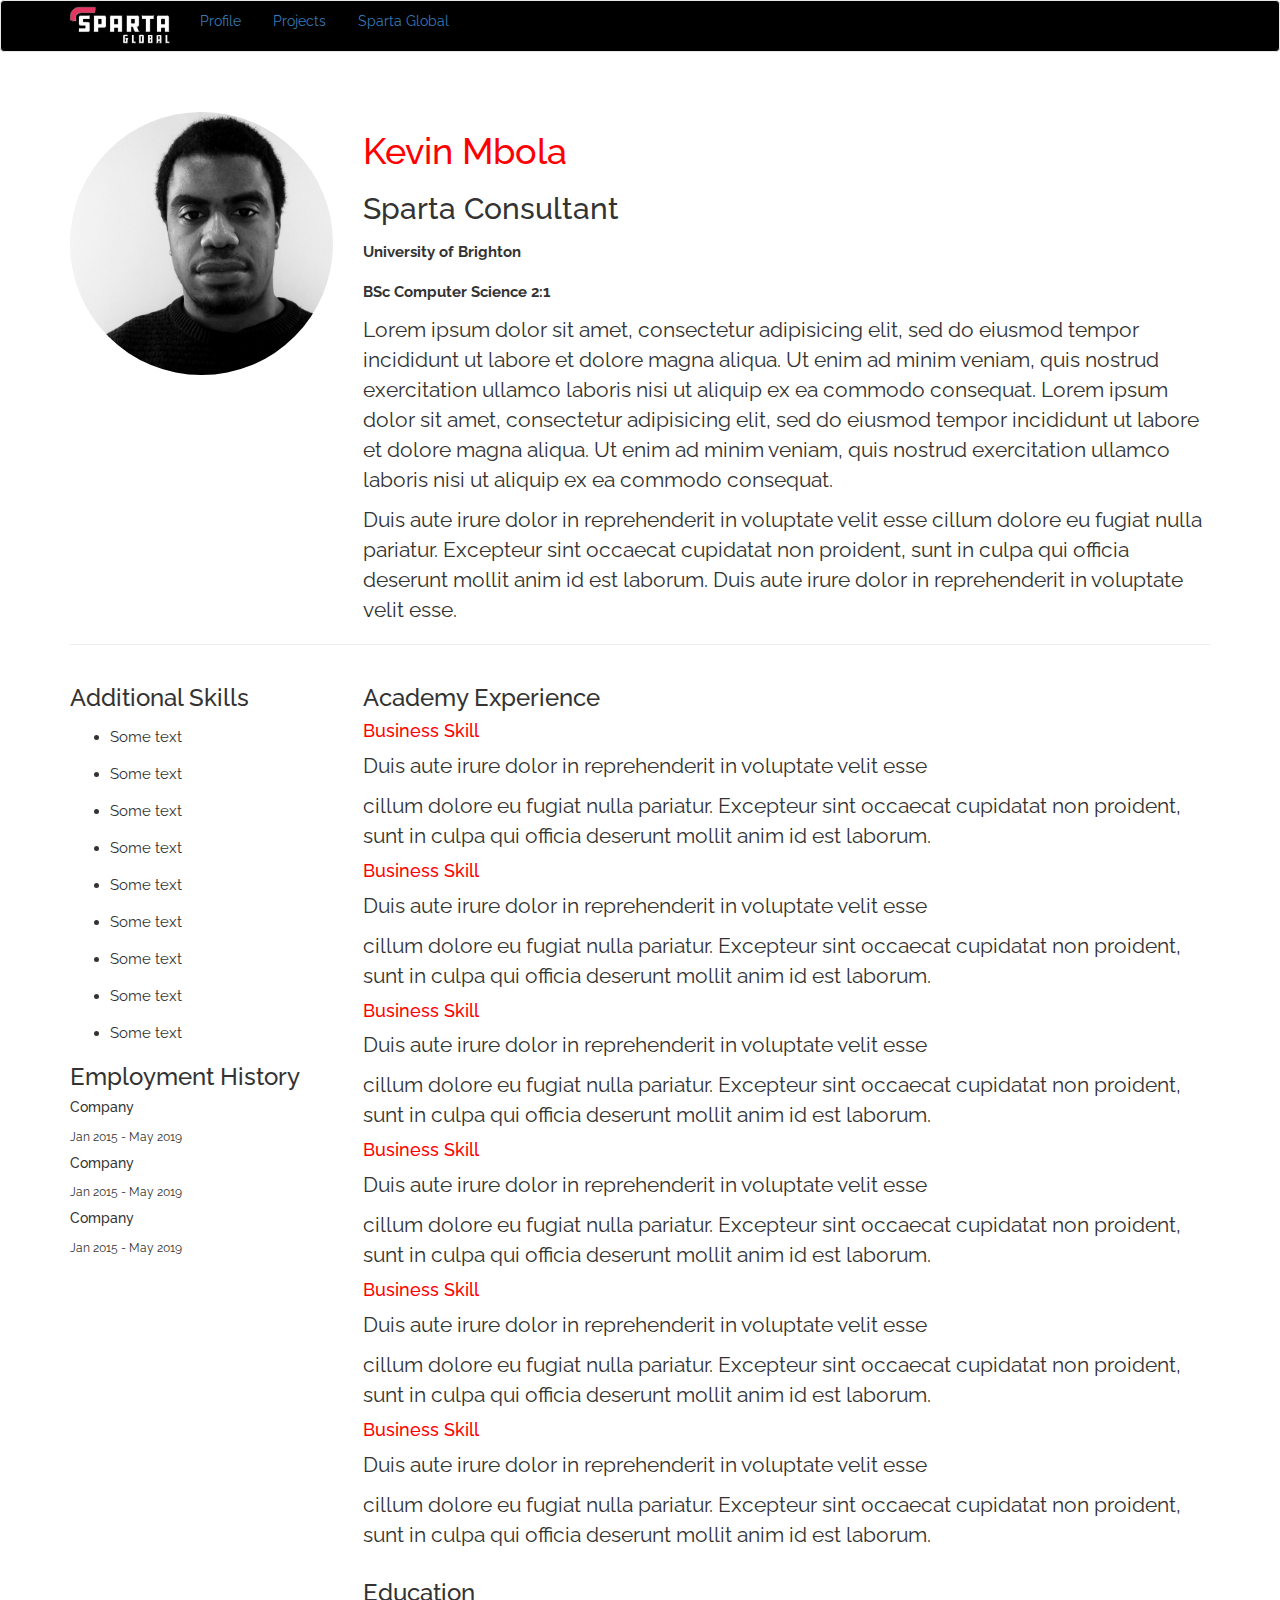
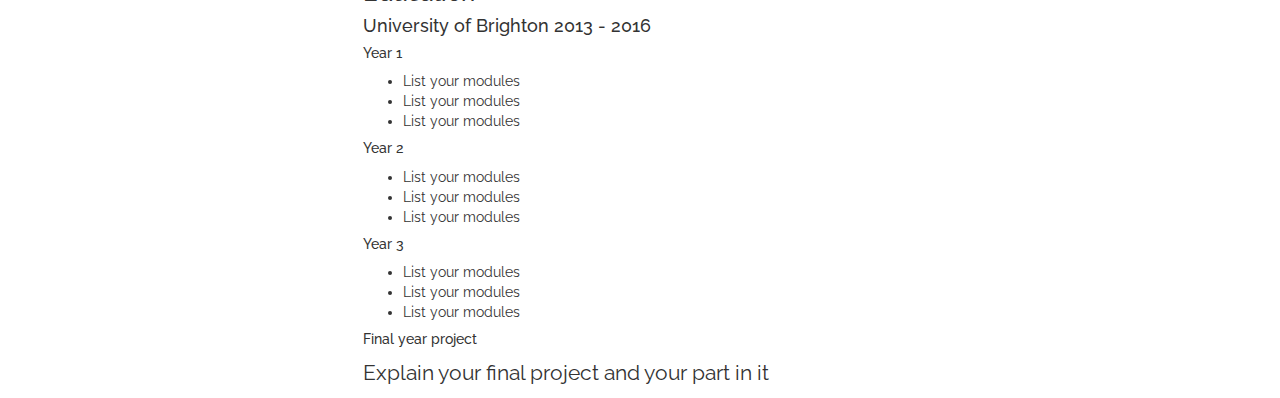
<file: index.html>
<!DOCTYPE html>
<html>
	<head>
		<title>Kevin's Portfolio</title>
		<link href="https://maxcdn.bootstrapcdn.com/bootstrap/3.3.7/css/bootstrap.min.css" rel="stylesheet" integrity="sha384-BVYiiSIFeK1dGmJRAkycuHAHRg32OmUcww7on3RYdg4Va+PmSTsz/K68vbdEjh4u" crossorigin="anonymous">
		<link rel="stylesheet" type="text/css" href="css/index.css">
		<link href="https://fonts.googleapis.com/css?family=Raleway" rel="stylesheet">
	</head>
	<body>
		<div class="header">
			<nav class="navbar navbar-default" role="navigation">
				<div class="container">
					<div class="navbar-header">
						<a class="navbar-brand" href="https://www.spartaglobal.com/">
  							<img id="logo" src="images/logo.png">
						</a>
					</div>
					<div class="collapse navbar-collapse">
						<ul class="nav nav-pills">
						  <li role="presentation"><a href="index.html">Profile</a></li>
						  <li role="presentation"><a href="profile.html">Projects</a></li>
						  <li role="presentation"><a href="https://www.spartaglobal.com/">Sparta Global</a></li>
						</ul>
					</div>
				</div>
			</nav>
		</div>
		<div class="container">
			<div class="page-header">
				<div class="row row-margin">
					<div class="col-lg-3 col-md-6 col-sm-12">
						<img src="images/profile.jpg" class="img-responsive img-circle">
					</div>
					<div class="col-lg-9 col-md-6 col-sm-12">
						<h1>Kevin Mbola</h1>
						<h2>Sparta Consultant</h2>
						<div class="university">
							<p>
								<b>University of Brighton</b>
							</p>
							<p>
								<b>BSc Computer Science 2:1</b>
							</p>
						</div>
						<div class="bio">
							<p>
								Lorem ipsum dolor sit amet, consectetur adipisicing elit, sed do eiusmod
								tempor incididunt ut labore et dolore magna aliqua. Ut enim ad minim veniam,
								quis nostrud exercitation ullamco laboris nisi ut aliquip ex ea commodo
								consequat. Lorem ipsum dolor sit amet, consectetur adipisicing elit, sed do eiusmod
								tempor incididunt ut labore et dolore magna aliqua. Ut enim ad minim veniam,
								quis nostrud exercitation ullamco laboris nisi ut aliquip ex ea commodo
								consequat. 
							</p>
							<p>
								Duis aute irure dolor in reprehenderit in voluptate velit esse
								cillum dolore eu fugiat nulla pariatur. Excepteur sint occaecat cupidatat non
								proident, sunt in culpa qui officia deserunt mollit anim id est laborum.
								Duis aute irure dolor in reprehenderit in voluptate velit esse.
							</p>
						</div>
					</div>
				</div>
			</div>
			<div class="row row-margin">
				<div class="col-lg-3 col-md-6 col-sm-12">
					<div class="skills">
						<h3>Additional Skills</h3>
						<ul>
							<li>Some text</li>
							<li>Some text</li>
							<li>Some text</li>
							<li>Some text</li>
							<li>Some text</li>
							<li>Some text</li>								
							<li>Some text</li>
							<li>Some text</li>
							<li>Some text</li>
						</ul>	
					</div>
					<div class="employment">
						<h3>Employment History</h3>
						<div id="company">
							<h5>Company</h5>
							<small>Jan 2015 - May 2019</small>
						</div>
						<div id="company">
							<h5>Company</h5>
							<small>Jan 2015 - May 2019</small>
						</div>
						<div id="company">
							<h5>Company</h5>
							<small>Jan 2015 - May 2019</small>
						</div>
					</div>
				</div>
				<div class="col-lg-9 col-md-6 col-sm-12">
					<h3>Academy Experience</h3>
					<h4>Business Skill</h4>
					<p>Duis aute irure dolor in reprehenderit in voluptate velit esse</p>
					<p>cillum dolore eu fugiat nulla pariatur. Excepteur sint occaecat cupidatat non
						proident, sunt in culpa qui officia deserunt mollit anim id est laborum.
					</p>
					<h4>Business Skill</h4>
					<p>Duis aute irure dolor in reprehenderit in voluptate velit esse
					</p>
					<p>cillum dolore eu fugiat nulla pariatur. Excepteur sint occaecat cupidatat non
						proident, sunt in culpa qui officia deserunt mollit anim id est laborum.
					</p>
					<h4>Business Skill</h4>
					<p>Duis aute irure dolor in reprehenderit in voluptate velit esse</p>
					<p>cillum dolore eu fugiat nulla pariatur. Excepteur sint occaecat cupidatat non
						proident, sunt in culpa qui officia deserunt mollit anim id est laborum.
					</p>
					<h4>Business Skill</h4>
					<p>Duis aute irure dolor in reprehenderit in voluptate velit esse</p>
					<p>cillum dolore eu fugiat nulla pariatur. Excepteur sint occaecat cupidatat non
						proident, sunt in culpa qui officia deserunt mollit anim id est laborum.
					<h4>Business Skill</h4>
					<p>Duis aute irure dolor in reprehenderit in voluptate velit esse</p>
					<p>cillum dolore eu fugiat nulla pariatur. Excepteur sint occaecat cupidatat non
						proident, sunt in culpa qui officia deserunt mollit anim id est laborum.
					<h4>Business Skill</h4>
					<p>Duis aute irure dolor in reprehenderit in voluptate velit esse</p>
					<p>cillum dolore eu fugiat nulla pariatur. Excepteur sint occaecat cupidatat non
						proident, sunt in culpa qui officia deserunt mollit anim id est laborum.
					</p>
				</div>
			</div>
			<div class="row row-margin">
				<div class="col-md-3">
					
				</div>
				<div class="col-md-9">
					<div class="education">
						<h3>Education</h3>
						<h4>University of Brighton 2013 - 2016</h4>
						<h5>Year 1</h5>
						<ul>
							<li>List your modules</li>
							<li>List your modules</li>
							<li>List your modules</li>
						</ul>
						<h5>Year 2</h5>
						<ul>
							<li>List your modules</li>
							<li>List your modules</li>
							<li>List your modules</li>
						</ul>
						<h5>Year 3</h5>
						<ul>
							<li>List your modules</li>
							<li>List your modules</li>
							<li>List your modules</li>
						</ul>
						<h5>Final year project</h5>
						<p>Explain your final project and your part in it</p>
					</div>
				</div>
			</div>	
		</div>
	</body>
</html>
</file>
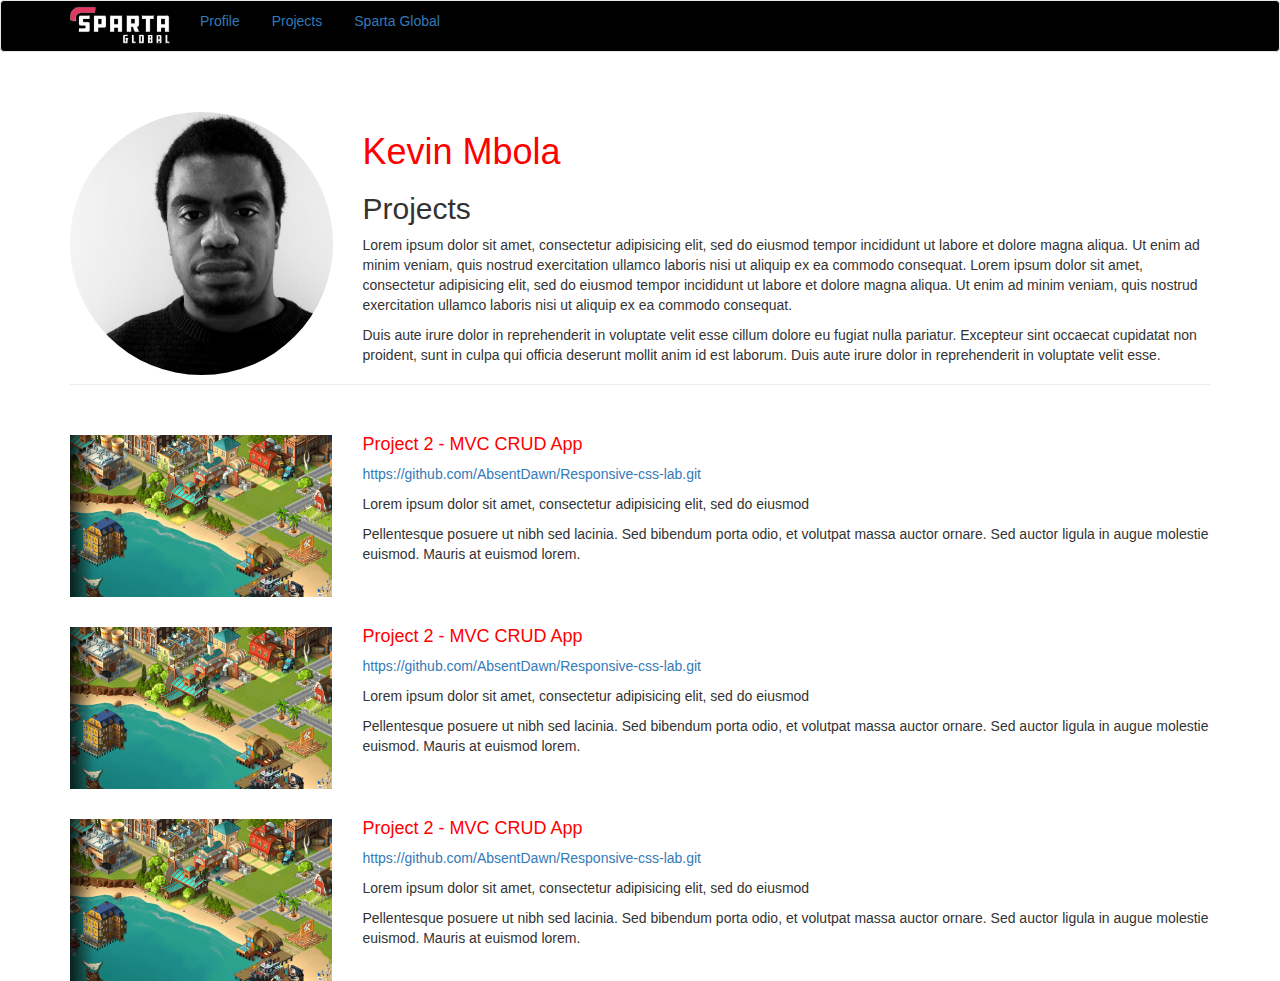
<file: profile.html>
<!DOCTYPE html>
<html>
	<head>
		<title>Kevin's Profile</title>
		<link href="https://maxcdn.bootstrapcdn.com/bootstrap/3.3.7/css/bootstrap.min.css" rel="stylesheet" integrity="sha384-BVYiiSIFeK1dGmJRAkycuHAHRg32OmUcww7on3RYdg4Va+PmSTsz/K68vbdEjh4u" crossorigin="anonymous">
		<link rel="stylesheet" type="text/css" href="css/profile.css">
	</head>
	<body>
		<div class="header">
			<nav class="navbar navbar-default" role="navigation">
				<div class="container">
					<div class="navbar-header">
						<a class="navbar-brand" href="https://www.spartaglobal.com/">
  							<img id="logo" src="images/logo.png">
						</a>
					</div>
					<div class="collapse navbar-collapse">
						<ul class="nav nav-pills">
						  <li role="presentation"><a href="index.html">Profile</a></li>
						  <li role="presentation"><a href="profile.html">Projects</a></li>
						  <li role="presentation"><a href="https://www.spartaglobal.com/">Sparta Global</a></li>
						</ul>
					</div>
				</div>
			</nav>
		</div>
		<div class="container">
			<div class="page-header">
				<div class="row row-margin">
					<div class="col-lg-3 col-md-6 col-sm-12">
						<img src="images/profile.jpg" class="img-responsive img-circle">
					</div>
					<div class="col-lg-9 col-md-6 col-sm-12">
						<h1>Kevin Mbola</h1>
						<h2>Projects</h2>
						<div class="university">
						</div>
						<div class="bio">
							<p>
								Lorem ipsum dolor sit amet, consectetur adipisicing elit, sed do eiusmod
								tempor incididunt ut labore et dolore magna aliqua. Ut enim ad minim veniam,
								quis nostrud exercitation ullamco laboris nisi ut aliquip ex ea commodo
								consequat. Lorem ipsum dolor sit amet, consectetur adipisicing elit, sed do eiusmod
								tempor incididunt ut labore et dolore magna aliqua. Ut enim ad minim veniam,
								quis nostrud exercitation ullamco laboris nisi ut aliquip ex ea commodo
								consequat. 
							</p>
							<p>
								Duis aute irure dolor in reprehenderit in voluptate velit esse
								cillum dolore eu fugiat nulla pariatur. Excepteur sint occaecat cupidatat non
								proident, sunt in culpa qui officia deserunt mollit anim id est laborum.
								Duis aute irure dolor in reprehenderit in voluptate velit esse.
							</p>
						</div>
					</div>
				</div>
			</div>
			<div class="row row-margin">
				<div class="col-sm-3 screenshot">
					<img src="images/projectimage.png" class="img-responsive">
				</div>
				<div class="col-sm-9">
					<h4>Project 2 - MVC CRUD App</h4>
					<p><a href="#">https://github.com/AbsentDawn/Responsive-css-lab.git</a></p>
					<p>Lorem ipsum dolor sit amet, consectetur adipisicing elit, sed do eiusmod</p>
					<p>Pellentesque posuere ut nibh sed lacinia. Sed bibendum porta odio, et volutpat massa auctor ornare. Sed auctor ligula in augue molestie euismod. Mauris at euismod lorem.</p>
				</div>
			</div>
			<div class="row row-margin">
				<div class="col-sm-3 screenshot">
					<img src="images/projectimage.png" class="img-responsive">
				</div>
				<div class="col-sm-9">
					<h4>Project 2 - MVC CRUD App</h4>
					<p><a href="#">https://github.com/AbsentDawn/Responsive-css-lab.git</a></p>
					<p>Lorem ipsum dolor sit amet, consectetur adipisicing elit, sed do eiusmod</p>
					<p>Pellentesque posuere ut nibh sed lacinia. Sed bibendum porta odio, et volutpat massa auctor ornare. Sed auctor ligula in augue molestie euismod. Mauris at euismod lorem.</p>
				</div>
			</div>
			<div class="row row-margin">
				<div class="col-sm-3 screenshot">
					<img src="images/projectimage.png" class="img-responsive">
				</div>
				<div class="col-sm-9">
					<h4>Project 2 - MVC CRUD App</h4>
					<p><a href="#">https://github.com/AbsentDawn/Responsive-css-lab.git</a></p>
					<p>Lorem ipsum dolor sit amet, consectetur adipisicing elit, sed do eiusmod</p>
					<p>Pellentesque posuere ut nibh sed lacinia. Sed bibendum porta odio, et volutpat massa auctor ornare. Sed auctor ligula in augue molestie euismod. Mauris at euismod lorem.</p>
				</div>
			</div>
		</div>
	</body>
</html>
</file>
<file: css/index.css>
body, html {
	padding: 0px;
	margin: 0px;
	font-family: 'Raleway', sans-serif;	
}

.navbar {
	background-color: black;
}

.page-header {
	text-align: left;
}

.page-header h1{
	color: red;
}

#logo {
	margin-top: -10px;
	width: 100px;
}

.bio {
	font-size: 21px;
}

.row-margin h4{
	color: red;
}

.row-margin h1{
	font-size: 36px;
	color: red;
}

.row-margin p{
	font-size: 21px;
}

.row-margin b{
	color: #333;
	font-size: 15px;
}

.row-margin .education h4{
	color: #333;
}

.row-margin .skills ul li{
	margin-bottom: 5px;
    font-size: 1.1em;
    margin-top: 15px;
}
</file>
<file: css/profile.css>
body, html {
	padding: 0px;
	margin: 0px;
	font-family: 'Raleway', sans-serif;	
}

.navbar {
	background-color: black;
}

.navbar-header {
	margin-left: 0px;
	margin-right: 0px;
}

#logo {
	margin-top: -10px;
	width: 100px;
}

.screenshot {
	padding-top: 30px;
}

.page-header h1{
	color: red;
}

.row h4{
	margin-top: 30px;
	color: red;
}
</file>
